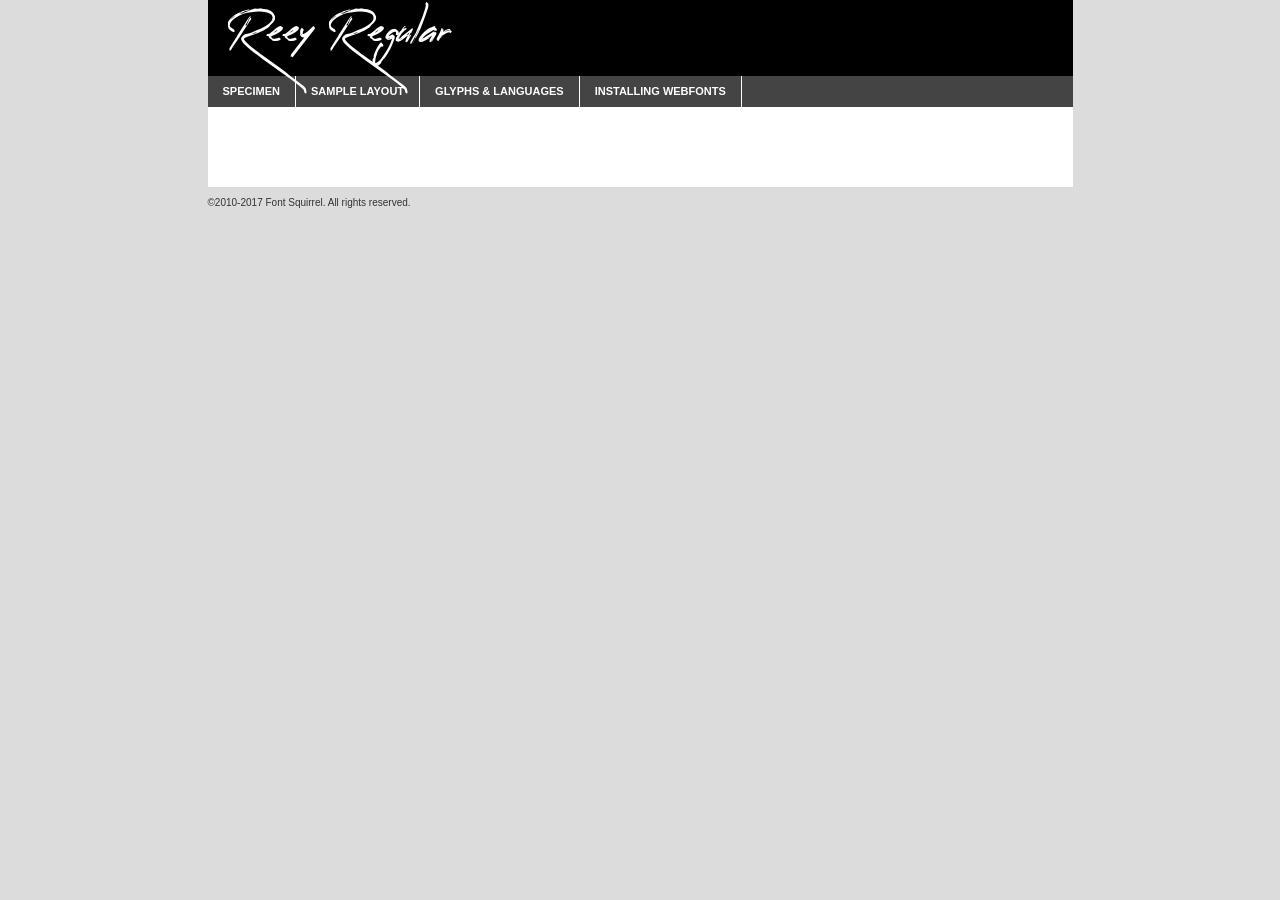
<file: assets/vendors/reey-font/reey-regular-demo.html>
<!DOCTYPE html PUBLIC "-//W3C//DTD XHTML 1.0 Transitional//EN"
	"http://www.w3.org/TR/xhtml1/DTD/xhtml1-transitional.dtd">

<html xmlns="http://www.w3.org/1999/xhtml" xml:lang="en" lang="en">
<head>
	<meta http-equiv="Content-Type" content="text/html; charset=utf-8" />
	<script src="http://ajax.googleapis.com/ajax/libs/jquery/1.7.2/jquery.min.js" type="text/javascript" charset="utf-8"></script>
	<script type="text/javascript">
	(function($){$.fn.easyTabs=function(option){var param=jQuery.extend({fadeSpeed:"fast",defaultContent:1,activeClass:'active'},option);$(this).each(function(){var thisId="#"+this.id;if(param.defaultContent==''){param.defaultContent=1;}
	if(typeof param.defaultContent=="number")
	{var defaultTab=$(thisId+" .tabs li:eq("+(param.defaultContent-1)+") a").attr('href').substr(1);}else{var defaultTab=param.defaultContent;}
	$(thisId+" .tabs li a").each(function(){var tabToHide=$(this).attr('href').substr(1);$("#"+tabToHide).addClass('easytabs-tab-content');});hideAll();changeContent(defaultTab);function hideAll(){$(thisId+" .easytabs-tab-content").hide();}
	function changeContent(tabId){hideAll();$(thisId+" .tabs li").removeClass(param.activeClass);$(thisId+" .tabs li a[href=#"+tabId+"]").closest('li').addClass(param.activeClass);if(param.fadeSpeed!="none")
	{$(thisId+" #"+tabId).fadeIn(param.fadeSpeed);}else{$(thisId+" #"+tabId).show();}}
	$(thisId+" .tabs li").click(function(){var tabId=$(this).find('a').attr('href').substr(1);changeContent(tabId);return false;});});}})(jQuery);
	</script>
	<link rel="stylesheet" href="specimen_files/specimen_stylesheet.css" type="text/css" charset="utf-8" />
	<link rel="stylesheet" href="stylesheet.css" type="text/css" charset="utf-8" />

	<style type="text/css">
					body{
				font-family: 'reeyregular';
							}
		</style>

	<title>Reey Regular Specimen</title>
	
	
	<script type="text/javascript" charset="utf-8">
		$(document).ready(function() {
			$('#container').easyTabs({defaultContent:1});
		});
	</script>
</head>

<body>
<div id="container">
	<div id="header">
		Reey Regular	</div>
	<ul class="tabs">
		<li><a href="#specimen">Specimen</a></li>
		<li><a href="#layout">Sample Layout</a></li>
				<li><a href="#glyphs">Glyphs &amp; Languages</a></li>
		<li><a href="#installing">Installing Webfonts</a></li>
		
	</ul>
	
	<div id="main_content">

		
			<div id="specimen">
		
				<div class="section">
					<div class="grid12 firstcol">
						<div class="huge">AaBb</div>
					</div>
				</div>
		
				<div class="section">
					<div class="glyph_range">A&#x200B;B&#x200b;C&#x200b;D&#x200b;E&#x200b;F&#x200b;G&#x200b;H&#x200b;I&#x200b;J&#x200b;K&#x200b;L&#x200b;M&#x200b;N&#x200b;O&#x200b;P&#x200b;Q&#x200b;R&#x200b;S&#x200b;T&#x200b;U&#x200b;V&#x200b;W&#x200b;X&#x200b;Y&#x200b;Z&#x200b;a&#x200b;b&#x200b;c&#x200b;d&#x200b;e&#x200b;f&#x200b;g&#x200b;h&#x200b;i&#x200b;j&#x200b;k&#x200b;l&#x200b;m&#x200b;n&#x200b;o&#x200b;p&#x200b;q&#x200b;r&#x200b;s&#x200b;t&#x200b;u&#x200b;v&#x200b;w&#x200b;x&#x200b;y&#x200b;z&#x200b;1&#x200b;2&#x200b;3&#x200b;4&#x200b;5&#x200b;6&#x200b;7&#x200b;8&#x200b;9&#x200b;0&#x200b;&amp;&#x200b;.&#x200b;,&#x200b;?&#x200b;!&#x200b;&#64;&#x200b;(&#x200b;)&#x200b;#&#x200b;$&#x200b;%&#x200b;*&#x200b;+&#x200b;-&#x200b;=&#x200b;:&#x200b;;</div>
				</div>
				<div class="section">
					<div class="grid12 firstcol">
						<table class="sample_table">
							<tr><td>10</td><td class="size10">abcdefghijklmnopqrstuvwxyzABCDEFGHIJKLMNOPQRSTUVWXYZ0123456789abcdefghijklmnopqrstuvwxyzABCDEFGHIJKLMNOPQRSTUVWXYZ0123456789abcdefghijklmnopqrstuvwxyzABCDEFGHIJKLMNOPQRSTUVWXYZ</td></tr>
							<tr><td>11</td><td class="size11">abcdefghijklmnopqrstuvwxyzABCDEFGHIJKLMNOPQRSTUVWXYZ0123456789abcdefghijklmnopqrstuvwxyzABCDEFGHIJKLMNOPQRSTUVWXYZ0123456789abcdefghijklmnopqrstuvwxyzABCDEFGHIJKLMNOPQRSTUVWXYZ</td></tr>
							<tr><td>12</td><td class="size12">abcdefghijklmnopqrstuvwxyzABCDEFGHIJKLMNOPQRSTUVWXYZ0123456789abcdefghijklmnopqrstuvwxyzABCDEFGHIJKLMNOPQRSTUVWXYZ0123456789abcdefghijklmnopqrstuvwxyzABCDEFGHIJKLMNOPQRSTUVWXYZ</td></tr>
							<tr><td>13</td><td class="size13">abcdefghijklmnopqrstuvwxyzABCDEFGHIJKLMNOPQRSTUVWXYZ0123456789abcdefghijklmnopqrstuvwxyzABCDEFGHIJKLMNOPQRSTUVWXYZ0123456789abcdefghijklmnopqrstuvwxyzABCDEFGHIJKLMNOPQRSTUVWXYZ</td></tr>
							<tr><td>14</td><td class="size14">abcdefghijklmnopqrstuvwxyzABCDEFGHIJKLMNOPQRSTUVWXYZ0123456789abcdefghijklmnopqrstuvwxyzABCDEFGHIJKLMNOPQRSTUVWXYZ0123456789abcdefghijklmnopqrstuvwxyzABCDEFGHIJKLMNOPQRSTUVWXYZ</td></tr>
							<tr><td>16</td><td class="size16">abcdefghijklmnopqrstuvwxyzABCDEFGHIJKLMNOPQRSTUVWXYZ0123456789abcdefghijklmnopqrstuvwxyzABCDEFGHIJKLMNOPQRSTUVWXYZ</td></tr>
							<tr><td>18</td><td class="size18">abcdefghijklmnopqrstuvwxyzABCDEFGHIJKLMNOPQRSTUVWXYZ0123456789abcdefghijklmnopqrstuvwxyzABCDEFGHIJKLMNOPQRSTUVWXYZ</td></tr>
							<tr><td>20</td><td class="size20">abcdefghijklmnopqrstuvwxyzABCDEFGHIJKLMNOPQRSTUVWXYZ0123456789abcdefghijklmnopqrstuvwxyzABCDEFGHIJKLMNOPQRSTUVWXYZ</td></tr>
							<tr><td>24</td><td class="size24">abcdefghijklmnopqrstuvwxyzABCDEFGHIJKLMNOPQRSTUVWXYZ0123456789abcdefghijklmnopqrstuvwxyzABCDEFGHIJKLMNOPQRSTUVWXYZ</td></tr>
							<tr><td>30</td><td class="size30">abcdefghijklmnopqrstuvwxyzABCDEFGHIJKLMNOPQRSTUVWXYZ0123456789abcdefghijklmnopqrstuvwxyzABCDEFGHIJKLMNOPQRSTUVWXYZ</td></tr>
							<tr><td>36</td><td class="size36">abcdefghijklmnopqrstuvwxyzABCDEFGHIJKLMNOPQRSTUVWXYZ0123456789abcdefghijklmnopqrstuvwxyzABCDEFGHIJKLMNOPQRSTUVWXYZ</td></tr>
							<tr><td>48</td><td class="size48">abcdefghijklmnopqrstuvwxyzABCDEFGHIJKLMNOPQRSTUVWXYZ0123456789abcdefghijklmnopqrstuvwxyzABCDEFGHIJKLMNOPQRSTUVWXYZ</td></tr>
							<tr><td>60</td><td class="size60">abcdefghijklmnopqrstuvwxyzABCDEFGHIJKLMNOPQRSTUVWXYZ0123456789abcdefghijklmnopqrstuvwxyzABCDEFGHIJKLMNOPQRSTUVWXYZ</td></tr>
							<tr><td>72</td><td class="size72">abcdefghijklmnopqrstuvwxyzABCDEFGHIJKLMNOPQRSTUVWXYZ0123456789abcdefghijklmnopqrstuvwxyzABCDEFGHIJKLMNOPQRSTUVWXYZ</td></tr>
							<tr><td>90</td><td class="size90">abcdefghijklmnopqrstuvwxyzABCDEFGHIJKLMNOPQRSTUVWXYZ0123456789abcdefghijklmnopqrstuvwxyzABCDEFGHIJKLMNOPQRSTUVWXYZ</td></tr>
						</table>
				
					</div>
			
				</div>
		
		
		
								<div class="section" id="bodycomparison">


										<div id="xheight">
				<div class="fontbody">&#x25FC;&#x25FC;&#x25FC;&#x25FC;&#x25FC;&#x25FC;&#x25FC;&#x25FC;&#x25FC;&#x25FC;&#x25FC;&#x25FC;&#x25FC;&#x25FC;&#x25FC;&#x25FC;&#x25FC;&#x25FC;&#x25FC;&#x25FC;&#x25FC;&#x25FC;&#x25FC;&#x25FC;&#x25FC;&#x25FC;&#x25FC;&#x25FC;&#x25FC;&#x25FC;&#x25FC;&#x25FC;&#x25FC;&#x25FC;&#x25FC;&#x25FC;&#x25FC;&#x25FC;&#x25FC;&#x25FC;&#x25FC;&#x25FC;&#x25FC;&#x25FC;&#x25FC;&#x25FC;&#x25FC;&#x25FC;&#x25FC;&#x25FC;&#x25FC;&#x25FC;&#x25FC;&#x25FC;&#x25FC;&#x25FC;&#x25FC;&#x25FC;&#x25FC;&#x25FC;&#x25FC;&#x25FC;&#x25FC;&#x25FC;&#x25FC;&#x25FC;&#x25FC;&#x25FC;&#x25FC;&#x25FC;&#x25FC;&#x25FC;&#x25FC;&#x25FC;&#x25FC;&#x25FC;&#x25FC;&#x25FC;&#x25FC;&#x25FC;&#x25FC;&#x25FC;&#x25FC;&#x25FC;&#x25FC;&#x25FC;&#x25FC;&#x25FC;&#x25FC;&#x25FC;&#x25FC;&#x25FC;&#x25FC;&#x25FC;&#x25FC;&#x25FC;&#x25FC;&#x25FC;&#x25FC;body</div><div class="arialbody">body</div><div class="verdanabody">body</div><div class="georgiabody">body</div></div>
										<div class="fontbody" style="z-index:1">
											body<span>Reey Regular</span>
										</div>
										<div class="arialbody" style="z-index:1">
											body<span>Arial</span>
										</div>
										<div class="verdanabody" style="z-index:1">
											body<span>Verdana</span>
										</div>
										<div class="georgiabody" style="z-index:1">
											body<span>Georgia</span>
										</div>



								</div>
		
		
				<div class="section psample psample_row1" id="">
					
					<div class="grid2 firstcol">
						<p class="size10"><span>10.</span>Aenean lacinia bibendum nulla sed consectetur. Fusce dapibus, tellus ac cursus commodo, tortor mauris condimentum nibh, ut fermentum massa justo sit amet risus. Nullam id dolor id nibh ultricies vehicula ut id elit. Cum sociis natoque penatibus et magnis dis parturient montes, nascetur ridiculus mus. Nulla vitae elit libero, a pharetra augue.</p>
			
					</div>
					<div class="grid3">
						<p class="size11"><span>11.</span>Aenean lacinia bibendum nulla sed consectetur. Fusce dapibus, tellus ac cursus commodo, tortor mauris condimentum nibh, ut fermentum massa justo sit amet risus. Nullam id dolor id nibh ultricies vehicula ut id elit. Cum sociis natoque penatibus et magnis dis parturient montes, nascetur ridiculus mus. Nulla vitae elit libero, a pharetra augue.</p>
			
					</div>
					<div class="grid3">
						<p class="size12"><span>12.</span>Aenean lacinia bibendum nulla sed consectetur. Fusce dapibus, tellus ac cursus commodo, tortor mauris condimentum nibh, ut fermentum massa justo sit amet risus. Nullam id dolor id nibh ultricies vehicula ut id elit. Cum sociis natoque penatibus et magnis dis parturient montes, nascetur ridiculus mus. Nulla vitae elit libero, a pharetra augue.</p>
			
					</div>
					<div class="grid4">
						<p class="size13"><span>13.</span>Aenean lacinia bibendum nulla sed consectetur. Fusce dapibus, tellus ac cursus commodo, tortor mauris condimentum nibh, ut fermentum massa justo sit amet risus. Nullam id dolor id nibh ultricies vehicula ut id elit. Cum sociis natoque penatibus et magnis dis parturient montes, nascetur ridiculus mus. Nulla vitae elit libero, a pharetra augue.</p>
			
					</div>
					<div class="white_blend"></div>
					
				</div>
				<div class="section psample psample_row2" id="">
					<div class="grid3 firstcol">
						<p class="size14"><span>14.</span>Aenean lacinia bibendum nulla sed consectetur. Fusce dapibus, tellus ac cursus commodo, tortor mauris condimentum nibh, ut fermentum massa justo sit amet risus. Nullam id dolor id nibh ultricies vehicula ut id elit. Cum sociis natoque penatibus et magnis dis parturient montes, nascetur ridiculus mus. Nulla vitae elit libero, a pharetra augue.</p>
			
					</div>
					<div class="grid4">
						<p class="size16"><span>16.</span>Aenean lacinia bibendum nulla sed consectetur. Fusce dapibus, tellus ac cursus commodo, tortor mauris condimentum nibh, ut fermentum massa justo sit amet risus. Nullam id dolor id nibh ultricies vehicula ut id elit. Cum sociis natoque penatibus et magnis dis parturient montes, nascetur ridiculus mus. Nulla vitae elit libero, a pharetra augue.</p>
			
					</div>
					<div class="grid5">
						<p class="size18"><span>18.</span>Aenean lacinia bibendum nulla sed consectetur. Fusce dapibus, tellus ac cursus commodo, tortor mauris condimentum nibh, ut fermentum massa justo sit amet risus. Nullam id dolor id nibh ultricies vehicula ut id elit. Cum sociis natoque penatibus et magnis dis parturient montes, nascetur ridiculus mus. Nulla vitae elit libero, a pharetra augue.</p>
			
					</div>

					<div class="white_blend"></div>

				</div>
				
				<div class="section psample psample_row3" id="">
					<div class="grid5 firstcol">
						<p class="size20"><span>20.</span>Aenean lacinia bibendum nulla sed consectetur. Fusce dapibus, tellus ac cursus commodo, tortor mauris condimentum nibh, ut fermentum massa justo sit amet risus. Nullam id dolor id nibh ultricies vehicula ut id elit. Cum sociis natoque penatibus et magnis dis parturient montes, nascetur ridiculus mus. Nulla vitae elit libero, a pharetra augue.</p>
					</div>
					<div class="grid7">
						<p class="size24"><span>24.</span>Aenean lacinia bibendum nulla sed consectetur. Fusce dapibus, tellus ac cursus commodo, tortor mauris condimentum nibh, ut fermentum massa justo sit amet risus. Nullam id dolor id nibh ultricies vehicula ut id elit. Cum sociis natoque penatibus et magnis dis parturient montes, nascetur ridiculus mus. Nulla vitae elit libero, a pharetra augue.</p>
					</div>
					
					<div class="white_blend"></div>
					
				</div>
				
				<div class="section psample psample_row4" id="">
					<div class="grid12 firstcol">
						<p class="size30"><span>30.</span>Aenean lacinia bibendum nulla sed consectetur. Fusce dapibus, tellus ac cursus commodo, tortor mauris condimentum nibh, ut fermentum massa justo sit amet risus. Nullam id dolor id nibh ultricies vehicula ut id elit. Cum sociis natoque penatibus et magnis dis parturient montes, nascetur ridiculus mus. Nulla vitae elit libero, a pharetra augue.</p>
					</div>
					<div class="white_blend"></div>
					
				</div>
				
				
				
				<div class="section psample psample_row1 fullreverse">
					<div class="grid2 firstcol">
						<p class="size10"><span>10.</span>Aenean lacinia bibendum nulla sed consectetur. Fusce dapibus, tellus ac cursus commodo, tortor mauris condimentum nibh, ut fermentum massa justo sit amet risus. Nullam id dolor id nibh ultricies vehicula ut id elit. Cum sociis natoque penatibus et magnis dis parturient montes, nascetur ridiculus mus. Nulla vitae elit libero, a pharetra augue.</p>
			
					</div>
					<div class="grid3">
						<p class="size11"><span>11.</span>Aenean lacinia bibendum nulla sed consectetur. Fusce dapibus, tellus ac cursus commodo, tortor mauris condimentum nibh, ut fermentum massa justo sit amet risus. Nullam id dolor id nibh ultricies vehicula ut id elit. Cum sociis natoque penatibus et magnis dis parturient montes, nascetur ridiculus mus. Nulla vitae elit libero, a pharetra augue.</p>
			
					</div>
					<div class="grid3">
						<p class="size12"><span>12.</span>Aenean lacinia bibendum nulla sed consectetur. Fusce dapibus, tellus ac cursus commodo, tortor mauris condimentum nibh, ut fermentum massa justo sit amet risus. Nullam id dolor id nibh ultricies vehicula ut id elit. Cum sociis natoque penatibus et magnis dis parturient montes, nascetur ridiculus mus. Nulla vitae elit libero, a pharetra augue.</p>
			
					</div>
					<div class="grid4">
						<p class="size13"><span>13.</span>Aenean lacinia bibendum nulla sed consectetur. Fusce dapibus, tellus ac cursus commodo, tortor mauris condimentum nibh, ut fermentum massa justo sit amet risus. Nullam id dolor id nibh ultricies vehicula ut id elit. Cum sociis natoque penatibus et magnis dis parturient montes, nascetur ridiculus mus. Nulla vitae elit libero, a pharetra augue.</p>
			
					</div>
					<div class="black_blend"></div>
					
				</div>
				
				<div class="section psample psample_row2 fullreverse">
					<div class="grid3 firstcol">
						<p class="size14"><span>14.</span>Aenean lacinia bibendum nulla sed consectetur. Fusce dapibus, tellus ac cursus commodo, tortor mauris condimentum nibh, ut fermentum massa justo sit amet risus. Nullam id dolor id nibh ultricies vehicula ut id elit. Cum sociis natoque penatibus et magnis dis parturient montes, nascetur ridiculus mus. Nulla vitae elit libero, a pharetra augue.</p>
			
					</div>
					<div class="grid4">
						<p class="size16"><span>16.</span>Aenean lacinia bibendum nulla sed consectetur. Fusce dapibus, tellus ac cursus commodo, tortor mauris condimentum nibh, ut fermentum massa justo sit amet risus. Nullam id dolor id nibh ultricies vehicula ut id elit. Cum sociis natoque penatibus et magnis dis parturient montes, nascetur ridiculus mus. Nulla vitae elit libero, a pharetra augue.</p>
			
					</div>
					<div class="grid5">
						<p class="size18"><span>18.</span>Aenean lacinia bibendum nulla sed consectetur. Fusce dapibus, tellus ac cursus commodo, tortor mauris condimentum nibh, ut fermentum massa justo sit amet risus. Nullam id dolor id nibh ultricies vehicula ut id elit. Cum sociis natoque penatibus et magnis dis parturient montes, nascetur ridiculus mus. Nulla vitae elit libero, a pharetra augue.</p>
			
					</div>
					<div class="black_blend"></div>

				</div>
				
				<div class="section psample fullreverse psample_row3" id="">
					<div class="grid5 firstcol">
						<p class="size20"><span>20.</span>Aenean lacinia bibendum nulla sed consectetur. Fusce dapibus, tellus ac cursus commodo, tortor mauris condimentum nibh, ut fermentum massa justo sit amet risus. Nullam id dolor id nibh ultricies vehicula ut id elit. Cum sociis natoque penatibus et magnis dis parturient montes, nascetur ridiculus mus. Nulla vitae elit libero, a pharetra augue.</p>
					</div>
					<div class="grid7">
						<p class="size24"><span>24.</span>Aenean lacinia bibendum nulla sed consectetur. Fusce dapibus, tellus ac cursus commodo, tortor mauris condimentum nibh, ut fermentum massa justo sit amet risus. Nullam id dolor id nibh ultricies vehicula ut id elit. Cum sociis natoque penatibus et magnis dis parturient montes, nascetur ridiculus mus. Nulla vitae elit libero, a pharetra augue.</p>
					</div>
					
					<div class="black_blend"></div>
					
				</div>
				
				<div class="section psample fullreverse psample_row4" id="" style="border-bottom: 20px #000 solid;">
					<div class="grid12 firstcol">
						<p class="size30"><span>30.</span>Aenean lacinia bibendum nulla sed consectetur. Fusce dapibus, tellus ac cursus commodo, tortor mauris condimentum nibh, ut fermentum massa justo sit amet risus. Nullam id dolor id nibh ultricies vehicula ut id elit. Cum sociis natoque penatibus et magnis dis parturient montes, nascetur ridiculus mus. Nulla vitae elit libero, a pharetra augue.</p>
					</div>
					<div class="black_blend"></div>
					
				</div>
				
				
				
				
			</div>
			
			<div id="layout">
				
				<div class="section">
					
					<div class="grid12 firstcol">
						<h1>Lorem Ipsum Dolor</h1>
						<h2>Etiam porta sem malesuada magna mollis euismod</h2>
						
						<p class="byline">By <a href="#link">Aenean Lacinia</a></p>
					</div>
				</div>
				<div class="section">
					<div class="grid8 firstcol">
						<p class="large">Donec sed odio dui. Morbi leo risus, porta ac consectetur ac, vestibulum at eros. Fusce dapibus, tellus ac cursus commodo, tortor mauris condimentum nibh, ut fermentum massa justo sit amet risus. </p>

						
						<h3>Pellentesque ornare sem</h3>

						<p>Maecenas sed diam eget risus varius blandit sit amet non magna. Maecenas faucibus mollis interdum. Donec ullamcorper nulla non metus auctor fringilla. Nullam id dolor id nibh ultricies vehicula ut id elit. Nullam id dolor id nibh ultricies vehicula ut id elit. </p>

						<p>Aenean eu leo quam. Pellentesque ornare sem lacinia quam venenatis vestibulum. Lorem ipsum dolor sit amet, consectetur adipiscing elit. Cum sociis natoque penatibus et magnis dis parturient montes, nascetur ridiculus mus. </p>

						<p>Nulla vitae elit libero, a pharetra augue. Praesent commodo cursus magna, vel scelerisque nisl consectetur et. Aenean lacinia bibendum nulla sed consectetur. </p>

						<p>Nullam quis risus eget urna mollis ornare vel eu leo. Nullam quis risus eget urna mollis ornare vel eu leo. Maecenas sed diam eget risus varius blandit sit amet non magna. Donec ullamcorper nulla non metus auctor fringilla. </p>

						<h3>Cras mattis consectetur</h3>

						<p>Aenean eu leo quam. Pellentesque ornare sem lacinia quam venenatis vestibulum. Aenean lacinia bibendum nulla sed consectetur. Integer posuere erat a ante venenatis dapibus posuere velit aliquet. Cras mattis consectetur purus sit amet fermentum. </p>

						<p>Nullam id dolor id nibh ultricies vehicula ut id elit. Nullam quis risus eget urna mollis ornare vel eu leo. Cras mattis consectetur purus sit amet fermentum.</p>
					</div>
					
					<div class="grid4 sidebar">
						
						<div class="box reverse">
							<p class="last">Nullam quis risus eget urna mollis ornare vel eu leo. Donec ullamcorper nulla non metus auctor fringilla. Cras mattis consectetur purus sit amet fermentum. Sed posuere consectetur est at lobortis. Lorem ipsum dolor sit amet, consectetur adipiscing elit. </p>
						</div>
						
						<p class="caption">Maecenas sed diam eget risus varius.</p>

						<p>Vestibulum id ligula porta felis euismod semper. Integer posuere erat a ante venenatis dapibus posuere velit aliquet. Vestibulum id ligula porta felis euismod semper. Sed posuere consectetur est at lobortis. Maecenas sed diam eget risus varius blandit sit amet non magna. Fusce dapibus, tellus ac cursus commodo, tortor mauris condimentum nibh, ut fermentum massa justo sit amet risus. </p>

					

						<p>Duis mollis, est non commodo luctus, nisi erat porttitor ligula, eget lacinia odio sem nec elit. Aenean lacinia bibendum nulla sed consectetur. Vivamus sagittis lacus vel augue laoreet rutrum faucibus dolor auctor. Aenean lacinia bibendum nulla sed consectetur. Nullam quis risus eget urna mollis ornare vel eu leo. </p>

						<p>Praesent commodo cursus magna, vel scelerisque nisl consectetur et. Donec ullamcorper nulla non metus auctor fringilla. Maecenas faucibus mollis interdum. Fusce dapibus, tellus ac cursus commodo, tortor mauris condimentum nibh, ut fermentum massa justo sit amet risus. </p>

					</div>
				</div>
				
			</div>


			



		<div id="glyphs">
			<div class="section">
				<div class="grid12 firstcol">
			
				<h1>Language Support</h1>
				<p>The subset of Reey Regular in this kit supports the following languages:<br />
			
					English, Arrernte, Bislama, Cebuano, Fijian, Gilbertese, Hmong, Ibanag, Iloko_ilokano, Interglossa_glosa, Interlingua, Lojban, Norfolk_pitcairnese, Oromo, Rotokas, Seychelles_creole, Shona, Somali, Southern_ndebele, Swahili, Swati_swazi, Tok_pisin, Warlpiri, Xhosa, Zulu, Latinbasic, Ubasic, Demo				</p>
				<h1>Glyph Chart</h1>
				<p>The subset of Reey Regular in this kit includes all the glyphs listed below. Unicode entities are included above each glyph to help you insert individual characters into your layout.</p>
				<div id="glyph_chart">
			
																				 <div><p>&amp;#32;</p>&#32;</div>
																				 <div><p>&amp;#33;</p>&#33;</div>
																				 <div><p>&amp;#34;</p>&#34;</div>
																				 <div><p>&amp;#35;</p>&#35;</div>
																				 <div><p>&amp;#36;</p>&#36;</div>
																				 <div><p>&amp;#37;</p>&#37;</div>
																				 <div><p>&amp;#38;</p>&#38;</div>
																				 <div><p>&amp;#39;</p>&#39;</div>
																				 <div><p>&amp;#40;</p>&#40;</div>
																				 <div><p>&amp;#41;</p>&#41;</div>
																				 <div><p>&amp;#42;</p>&#42;</div>
																				 <div><p>&amp;#43;</p>&#43;</div>
																				 <div><p>&amp;#44;</p>&#44;</div>
																				 <div><p>&amp;#45;</p>&#45;</div>
																				 <div><p>&amp;#46;</p>&#46;</div>
																				 <div><p>&amp;#47;</p>&#47;</div>
																				 <div><p>&amp;#48;</p>&#48;</div>
																				 <div><p>&amp;#49;</p>&#49;</div>
																				 <div><p>&amp;#50;</p>&#50;</div>
																				 <div><p>&amp;#51;</p>&#51;</div>
																				 <div><p>&amp;#52;</p>&#52;</div>
																				 <div><p>&amp;#53;</p>&#53;</div>
																				 <div><p>&amp;#54;</p>&#54;</div>
																				 <div><p>&amp;#55;</p>&#55;</div>
																				 <div><p>&amp;#56;</p>&#56;</div>
																				 <div><p>&amp;#57;</p>&#57;</div>
																				 <div><p>&amp;#58;</p>&#58;</div>
																				 <div><p>&amp;#59;</p>&#59;</div>
																				 <div><p>&amp;#60;</p>&#60;</div>
																				 <div><p>&amp;#61;</p>&#61;</div>
																				 <div><p>&amp;#62;</p>&#62;</div>
																				 <div><p>&amp;#63;</p>&#63;</div>
																				 <div><p>&amp;#64;</p>&#64;</div>
																				 <div><p>&amp;#65;</p>&#65;</div>
																				 <div><p>&amp;#66;</p>&#66;</div>
																				 <div><p>&amp;#67;</p>&#67;</div>
																				 <div><p>&amp;#68;</p>&#68;</div>
																				 <div><p>&amp;#69;</p>&#69;</div>
																				 <div><p>&amp;#70;</p>&#70;</div>
																				 <div><p>&amp;#71;</p>&#71;</div>
																				 <div><p>&amp;#72;</p>&#72;</div>
																				 <div><p>&amp;#73;</p>&#73;</div>
																				 <div><p>&amp;#74;</p>&#74;</div>
																				 <div><p>&amp;#75;</p>&#75;</div>
																				 <div><p>&amp;#76;</p>&#76;</div>
																				 <div><p>&amp;#77;</p>&#77;</div>
																				 <div><p>&amp;#78;</p>&#78;</div>
																				 <div><p>&amp;#79;</p>&#79;</div>
																				 <div><p>&amp;#80;</p>&#80;</div>
																				 <div><p>&amp;#81;</p>&#81;</div>
																				 <div><p>&amp;#82;</p>&#82;</div>
																				 <div><p>&amp;#83;</p>&#83;</div>
																				 <div><p>&amp;#84;</p>&#84;</div>
																				 <div><p>&amp;#85;</p>&#85;</div>
																				 <div><p>&amp;#86;</p>&#86;</div>
																				 <div><p>&amp;#87;</p>&#87;</div>
																				 <div><p>&amp;#88;</p>&#88;</div>
																				 <div><p>&amp;#89;</p>&#89;</div>
																				 <div><p>&amp;#90;</p>&#90;</div>
																				 <div><p>&amp;#91;</p>&#91;</div>
																				 <div><p>&amp;#92;</p>&#92;</div>
																				 <div><p>&amp;#93;</p>&#93;</div>
																				 <div><p>&amp;#94;</p>&#94;</div>
																				 <div><p>&amp;#95;</p>&#95;</div>
																				 <div><p>&amp;#96;</p>&#96;</div>
																				 <div><p>&amp;#97;</p>&#97;</div>
																				 <div><p>&amp;#98;</p>&#98;</div>
																				 <div><p>&amp;#99;</p>&#99;</div>
																				 <div><p>&amp;#100;</p>&#100;</div>
																				 <div><p>&amp;#101;</p>&#101;</div>
																				 <div><p>&amp;#102;</p>&#102;</div>
																				 <div><p>&amp;#103;</p>&#103;</div>
																				 <div><p>&amp;#104;</p>&#104;</div>
																				 <div><p>&amp;#105;</p>&#105;</div>
																				 <div><p>&amp;#106;</p>&#106;</div>
																				 <div><p>&amp;#107;</p>&#107;</div>
																				 <div><p>&amp;#108;</p>&#108;</div>
																				 <div><p>&amp;#109;</p>&#109;</div>
																				 <div><p>&amp;#110;</p>&#110;</div>
																				 <div><p>&amp;#111;</p>&#111;</div>
																				 <div><p>&amp;#112;</p>&#112;</div>
																				 <div><p>&amp;#113;</p>&#113;</div>
																				 <div><p>&amp;#114;</p>&#114;</div>
																				 <div><p>&amp;#115;</p>&#115;</div>
																				 <div><p>&amp;#116;</p>&#116;</div>
																				 <div><p>&amp;#117;</p>&#117;</div>
																				 <div><p>&amp;#118;</p>&#118;</div>
																				 <div><p>&amp;#119;</p>&#119;</div>
																				 <div><p>&amp;#120;</p>&#120;</div>
																				 <div><p>&amp;#121;</p>&#121;</div>
																				 <div><p>&amp;#122;</p>&#122;</div>
																				 <div><p>&amp;#123;</p>&#123;</div>
																				 <div><p>&amp;#124;</p>&#124;</div>
																				 <div><p>&amp;#125;</p>&#125;</div>
																				 <div><p>&amp;#126;</p>&#126;</div>
																				 <div><p>&amp;#160;</p>&#160;</div>
																				 <div><p>&amp;#161;</p>&#161;</div>
																				 <div><p>&amp;#162;</p>&#162;</div>
																				 <div><p>&amp;#163;</p>&#163;</div>
																				 <div><p>&amp;#164;</p>&#164;</div>
																				 <div><p>&amp;#165;</p>&#165;</div>
																				 <div><p>&amp;#166;</p>&#166;</div>
																				 <div><p>&amp;#167;</p>&#167;</div>
																				 <div><p>&amp;#168;</p>&#168;</div>
																				 <div><p>&amp;#169;</p>&#169;</div>
																				 <div><p>&amp;#171;</p>&#171;</div>
																				 <div><p>&amp;#173;</p>&#173;</div>
																				 <div><p>&amp;#174;</p>&#174;</div>
																				 <div><p>&amp;#176;</p>&#176;</div>
																				 <div><p>&amp;#177;</p>&#177;</div>
																				 <div><p>&amp;#180;</p>&#180;</div>
																				 <div><p>&amp;#183;</p>&#183;</div>
																				 <div><p>&amp;#184;</p>&#184;</div>
																				 <div><p>&amp;#187;</p>&#187;</div>
																				 <div><p>&amp;#191;</p>&#191;</div>
																				 <div><p>&amp;#215;</p>&#215;</div>
																				 <div><p>&amp;#224;</p>&#224;</div>
																				 <div><p>&amp;#225;</p>&#225;</div>
																				 <div><p>&amp;#226;</p>&#226;</div>
																				 <div><p>&amp;#227;</p>&#227;</div>
																				 <div><p>&amp;#228;</p>&#228;</div>
																				 <div><p>&amp;#229;</p>&#229;</div>
																				 <div><p>&amp;#231;</p>&#231;</div>
																				 <div><p>&amp;#232;</p>&#232;</div>
																				 <div><p>&amp;#233;</p>&#233;</div>
																				 <div><p>&amp;#234;</p>&#234;</div>
																				 <div><p>&amp;#235;</p>&#235;</div>
																				 <div><p>&amp;#236;</p>&#236;</div>
																				 <div><p>&amp;#237;</p>&#237;</div>
																				 <div><p>&amp;#238;</p>&#238;</div>
																				 <div><p>&amp;#239;</p>&#239;</div>
																				 <div><p>&amp;#241;</p>&#241;</div>
																				 <div><p>&amp;#242;</p>&#242;</div>
																				 <div><p>&amp;#243;</p>&#243;</div>
																				 <div><p>&amp;#244;</p>&#244;</div>
																				 <div><p>&amp;#245;</p>&#245;</div>
																				 <div><p>&amp;#246;</p>&#246;</div>
																				 <div><p>&amp;#247;</p>&#247;</div>
																				 <div><p>&amp;#249;</p>&#249;</div>
																				 <div><p>&amp;#250;</p>&#250;</div>
																				 <div><p>&amp;#251;</p>&#251;</div>
																				 <div><p>&amp;#252;</p>&#252;</div>
																				 <div><p>&amp;#253;</p>&#253;</div>
																				 <div><p>&amp;#255;</p>&#255;</div>
																				 <div><p>&amp;#710;</p>&#710;</div>
																				 <div><p>&amp;#732;</p>&#732;</div>
																				 <div><p>&amp;#8192;</p>&#8192;</div>
																				 <div><p>&amp;#8193;</p>&#8193;</div>
																				 <div><p>&amp;#8194;</p>&#8194;</div>
																				 <div><p>&amp;#8195;</p>&#8195;</div>
																				 <div><p>&amp;#8196;</p>&#8196;</div>
																				 <div><p>&amp;#8197;</p>&#8197;</div>
																				 <div><p>&amp;#8198;</p>&#8198;</div>
																				 <div><p>&amp;#8199;</p>&#8199;</div>
																				 <div><p>&amp;#8200;</p>&#8200;</div>
																				 <div><p>&amp;#8201;</p>&#8201;</div>
																				 <div><p>&amp;#8202;</p>&#8202;</div>
																				 <div><p>&amp;#8208;</p>&#8208;</div>
																				 <div><p>&amp;#8209;</p>&#8209;</div>
																				 <div><p>&amp;#8210;</p>&#8210;</div>
																				 <div><p>&amp;#8211;</p>&#8211;</div>
																				 <div><p>&amp;#8212;</p>&#8212;</div>
																				 <div><p>&amp;#8216;</p>&#8216;</div>
																				 <div><p>&amp;#8217;</p>&#8217;</div>
																				 <div><p>&amp;#8218;</p>&#8218;</div>
																				 <div><p>&amp;#8220;</p>&#8220;</div>
																				 <div><p>&amp;#8221;</p>&#8221;</div>
																				 <div><p>&amp;#8222;</p>&#8222;</div>
																				 <div><p>&amp;#8226;</p>&#8226;</div>
																				 <div><p>&amp;#8230;</p>&#8230;</div>
																				 <div><p>&amp;#8239;</p>&#8239;</div>
																				 <div><p>&amp;#8249;</p>&#8249;</div>
																				 <div><p>&amp;#8250;</p>&#8250;</div>
																				 <div><p>&amp;#8287;</p>&#8287;</div>
																				 <div><p>&amp;#8364;</p>&#8364;</div>
																				 <div><p>&amp;#8482;</p>&#8482;</div>
																				 <div><p>&amp;#9724;</p>&#9724;</div>
																																																</div>	
				</div>
		
		
			</div>
		</div>
		
		
		<div id="specs">
			
		</div>
	
		<div id="installing">
			<div class="section">
				<div class="grid7 firstcol">
					<h1>Installing Webfonts</h1>
					
					<p>Webfonts are supported by all major browser platforms but not all in the same way. There are currently four different font formats that must be included in order to target all browsers. This includes TTF, WOFF, EOT and SVG.</p>
					
					<h2>1. Upload your webfonts</h2>
					<p>You must upload your webfont kit to your website. They should be in or near the same directory as your CSS files.</p>
					
					<h2>2. Include the webfont stylesheet</h2>
					<p>A special CSS @font-face declaration helps the various browsers select the appropriate font it needs without causing you a bunch of headaches. Learn more about this syntax by reading the <a href="https://www.fontspring.com/blog/further-hardening-of-the-bulletproof-syntax">Fontspring blog post</a> about it. The code for it is as follows:</p>


<code>
@font-face{ 
	font-family: 'MyWebFont';
	src: url('WebFont.eot');
	src: url('WebFont.eot?#iefix') format('embedded-opentype'),
	     url('WebFont.woff') format('woff'),
	     url('WebFont.ttf') format('truetype'),
	     url('WebFont.svg#webfont') format('svg');
}
</code>

	<p>We've already gone ahead and generated the code for you. All you have to do is link to the stylesheet in your HTML, like this:</p>
	<code>&lt;link rel=&quot;stylesheet&quot; href=&quot;stylesheet.css&quot; type=&quot;text/css&quot; charset=&quot;utf-8&quot; /&gt;</code>

					<h2>3. Modify your own stylesheet</h2>
					<p>To take advantage of your new fonts, you must tell your stylesheet to use them. Look at the original @font-face declaration above and find the property called "font-family." The name linked there will be what you use to reference the font. Prepend that webfont name to the font stack in the "font-family" property, inside the selector you want to change. For example:</p>
<code>p { font-family: 'WebFont', Arial, sans-serif; }</code>

<h2>4. Test</h2>
<p>Getting webfonts to work cross-browser <em>can</em> be tricky. Use the information in the sidebar to help you if you find that fonts aren't loading in a particular browser.</p>
				</div>
				
				<div class="grid5 sidebar">
					<div class="box">
						<h2>Troubleshooting<br />Font-Face Problems</h2>
						<p>Having trouble getting your webfonts to load in your new website? Here are some tips to sort out what might be the problem.</p>

						<h3>Fonts not showing in any browser</h3>

						<p>This sounds like you need to work on the plumbing. You either did not upload the fonts to the correct directory, or you did not link the fonts properly in the CSS. If you've confirmed that all this is correct and you still have a problem, take a look at your .htaccess file and see if requests are getting intercepted.</p>

						<h3>Fonts not loading in iPhone or iPad</h3>

						<p>The most common problem here is that you are serving the fonts from an IIS server. IIS refuses to serve files that have unknown MIME types. If that is the case, you must set the MIME type for SVG to "image/svg+xml" in the server settings. Follow these instructions from Microsoft if you need help.</p>

						<h3>Fonts not loading in Firefox</h3>

						<p>The primary reason for this failure? You are still using a version Firefox older than 3.5. So upgrade already! If that isn't it, then you are very likely serving fonts from a different domain. Firefox requires that all font assets be served from the same domain. Lastly it is possible that you need to add WOFF to your list of MIME types (if you are serving via IIS.)</p>

						<h3>Fonts not loading in IE</h3>

						<p>Are you looking at Internet Explorer on an actual Windows machine or are you cheating by using a service like Adobe BrowserLab? Many of these screenshot services do not render @font-face for IE. Best to test it on a real machine.</p>

						<h3>Fonts not loading in IE9</h3>

						<p>IE9, like Firefox, requires that fonts be served from the same domain as the website. Make sure that is the case.</p>
					</div>
				</div>
			</div>
			
		</div>
	
	</div>
	<div id="footer">
		<p>&copy;2010-2017 Font Squirrel. All rights reserved.</p>
	</div>
</div>
</body>
</html>
</file>
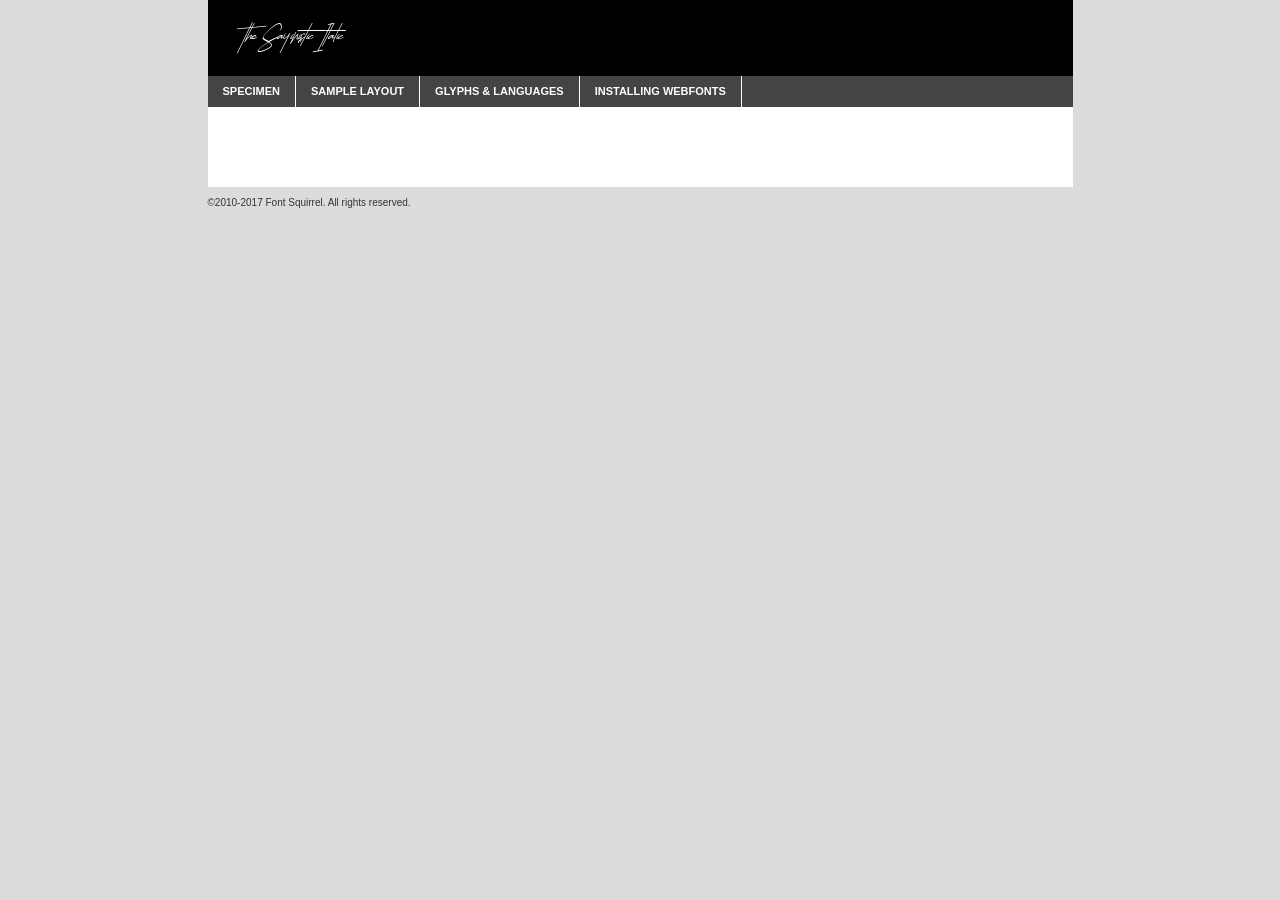
<file: assets/vendors/the-sayinistic-font/the_sayinistic_demo-demo.html>
<!DOCTYPE html PUBLIC "-//W3C//DTD XHTML 1.0 Transitional//EN"
	"http://www.w3.org/TR/xhtml1/DTD/xhtml1-transitional.dtd">

<html xmlns="http://www.w3.org/1999/xhtml" xml:lang="en" lang="en">
<head>
	<meta http-equiv="Content-Type" content="text/html; charset=utf-8" />
	<script src="http://ajax.googleapis.com/ajax/libs/jquery/1.7.2/jquery.min.js" type="text/javascript" charset="utf-8"></script>
	<script type="text/javascript">
	(function($){$.fn.easyTabs=function(option){var param=jQuery.extend({fadeSpeed:"fast",defaultContent:1,activeClass:'active'},option);$(this).each(function(){var thisId="#"+this.id;if(param.defaultContent==''){param.defaultContent=1;}
	if(typeof param.defaultContent=="number")
	{var defaultTab=$(thisId+" .tabs li:eq("+(param.defaultContent-1)+") a").attr('href').substr(1);}else{var defaultTab=param.defaultContent;}
	$(thisId+" .tabs li a").each(function(){var tabToHide=$(this).attr('href').substr(1);$("#"+tabToHide).addClass('easytabs-tab-content');});hideAll();changeContent(defaultTab);function hideAll(){$(thisId+" .easytabs-tab-content").hide();}
	function changeContent(tabId){hideAll();$(thisId+" .tabs li").removeClass(param.activeClass);$(thisId+" .tabs li a[href=#"+tabId+"]").closest('li').addClass(param.activeClass);if(param.fadeSpeed!="none")
	{$(thisId+" #"+tabId).fadeIn(param.fadeSpeed);}else{$(thisId+" #"+tabId).show();}}
	$(thisId+" .tabs li").click(function(){var tabId=$(this).find('a').attr('href').substr(1);changeContent(tabId);return false;});});}})(jQuery);
	</script>
	<link rel="stylesheet" href="specimen_files/specimen_stylesheet.css" type="text/css" charset="utf-8" />
	<link rel="stylesheet" href="stylesheet.css" type="text/css" charset="utf-8" />

	<style type="text/css">
					body{
				font-family: 'the_sayinisticitalic';
							}
		</style>

	<title>The Sayinistic Italic Specimen</title>
	
	
	<script type="text/javascript" charset="utf-8">
		$(document).ready(function() {
			$('#container').easyTabs({defaultContent:1});
		});
	</script>
</head>

<body>
<div id="container">
	<div id="header">
		The Sayinistic Italic	</div>
	<ul class="tabs">
		<li><a href="#specimen">Specimen</a></li>
		<li><a href="#layout">Sample Layout</a></li>
				<li><a href="#glyphs">Glyphs &amp; Languages</a></li>
		<li><a href="#installing">Installing Webfonts</a></li>
		
	</ul>
	
	<div id="main_content">

		
			<div id="specimen">
		
				<div class="section">
					<div class="grid12 firstcol">
						<div class="huge">AaBb</div>
					</div>
				</div>
		
				<div class="section">
					<div class="glyph_range">A&#x200B;B&#x200b;C&#x200b;D&#x200b;E&#x200b;F&#x200b;G&#x200b;H&#x200b;I&#x200b;J&#x200b;K&#x200b;L&#x200b;M&#x200b;N&#x200b;O&#x200b;P&#x200b;Q&#x200b;R&#x200b;S&#x200b;T&#x200b;U&#x200b;V&#x200b;W&#x200b;X&#x200b;Y&#x200b;Z&#x200b;a&#x200b;b&#x200b;c&#x200b;d&#x200b;e&#x200b;f&#x200b;g&#x200b;h&#x200b;i&#x200b;j&#x200b;k&#x200b;l&#x200b;m&#x200b;n&#x200b;o&#x200b;p&#x200b;q&#x200b;r&#x200b;s&#x200b;t&#x200b;u&#x200b;v&#x200b;w&#x200b;x&#x200b;y&#x200b;z&#x200b;1&#x200b;2&#x200b;3&#x200b;4&#x200b;5&#x200b;6&#x200b;7&#x200b;8&#x200b;9&#x200b;0&#x200b;&amp;&#x200b;.&#x200b;,&#x200b;?&#x200b;!&#x200b;&#64;&#x200b;(&#x200b;)&#x200b;#&#x200b;$&#x200b;%&#x200b;*&#x200b;+&#x200b;-&#x200b;=&#x200b;:&#x200b;;</div>
				</div>
				<div class="section">
					<div class="grid12 firstcol">
						<table class="sample_table">
							<tr><td>10</td><td class="size10">abcdefghijklmnopqrstuvwxyzABCDEFGHIJKLMNOPQRSTUVWXYZ0123456789abcdefghijklmnopqrstuvwxyzABCDEFGHIJKLMNOPQRSTUVWXYZ0123456789abcdefghijklmnopqrstuvwxyzABCDEFGHIJKLMNOPQRSTUVWXYZ</td></tr>
							<tr><td>11</td><td class="size11">abcdefghijklmnopqrstuvwxyzABCDEFGHIJKLMNOPQRSTUVWXYZ0123456789abcdefghijklmnopqrstuvwxyzABCDEFGHIJKLMNOPQRSTUVWXYZ0123456789abcdefghijklmnopqrstuvwxyzABCDEFGHIJKLMNOPQRSTUVWXYZ</td></tr>
							<tr><td>12</td><td class="size12">abcdefghijklmnopqrstuvwxyzABCDEFGHIJKLMNOPQRSTUVWXYZ0123456789abcdefghijklmnopqrstuvwxyzABCDEFGHIJKLMNOPQRSTUVWXYZ0123456789abcdefghijklmnopqrstuvwxyzABCDEFGHIJKLMNOPQRSTUVWXYZ</td></tr>
							<tr><td>13</td><td class="size13">abcdefghijklmnopqrstuvwxyzABCDEFGHIJKLMNOPQRSTUVWXYZ0123456789abcdefghijklmnopqrstuvwxyzABCDEFGHIJKLMNOPQRSTUVWXYZ0123456789abcdefghijklmnopqrstuvwxyzABCDEFGHIJKLMNOPQRSTUVWXYZ</td></tr>
							<tr><td>14</td><td class="size14">abcdefghijklmnopqrstuvwxyzABCDEFGHIJKLMNOPQRSTUVWXYZ0123456789abcdefghijklmnopqrstuvwxyzABCDEFGHIJKLMNOPQRSTUVWXYZ0123456789abcdefghijklmnopqrstuvwxyzABCDEFGHIJKLMNOPQRSTUVWXYZ</td></tr>
							<tr><td>16</td><td class="size16">abcdefghijklmnopqrstuvwxyzABCDEFGHIJKLMNOPQRSTUVWXYZ0123456789abcdefghijklmnopqrstuvwxyzABCDEFGHIJKLMNOPQRSTUVWXYZ</td></tr>
							<tr><td>18</td><td class="size18">abcdefghijklmnopqrstuvwxyzABCDEFGHIJKLMNOPQRSTUVWXYZ0123456789abcdefghijklmnopqrstuvwxyzABCDEFGHIJKLMNOPQRSTUVWXYZ</td></tr>
							<tr><td>20</td><td class="size20">abcdefghijklmnopqrstuvwxyzABCDEFGHIJKLMNOPQRSTUVWXYZ0123456789abcdefghijklmnopqrstuvwxyzABCDEFGHIJKLMNOPQRSTUVWXYZ</td></tr>
							<tr><td>24</td><td class="size24">abcdefghijklmnopqrstuvwxyzABCDEFGHIJKLMNOPQRSTUVWXYZ0123456789abcdefghijklmnopqrstuvwxyzABCDEFGHIJKLMNOPQRSTUVWXYZ</td></tr>
							<tr><td>30</td><td class="size30">abcdefghijklmnopqrstuvwxyzABCDEFGHIJKLMNOPQRSTUVWXYZ0123456789abcdefghijklmnopqrstuvwxyzABCDEFGHIJKLMNOPQRSTUVWXYZ</td></tr>
							<tr><td>36</td><td class="size36">abcdefghijklmnopqrstuvwxyzABCDEFGHIJKLMNOPQRSTUVWXYZ0123456789abcdefghijklmnopqrstuvwxyzABCDEFGHIJKLMNOPQRSTUVWXYZ</td></tr>
							<tr><td>48</td><td class="size48">abcdefghijklmnopqrstuvwxyzABCDEFGHIJKLMNOPQRSTUVWXYZ0123456789abcdefghijklmnopqrstuvwxyzABCDEFGHIJKLMNOPQRSTUVWXYZ</td></tr>
							<tr><td>60</td><td class="size60">abcdefghijklmnopqrstuvwxyzABCDEFGHIJKLMNOPQRSTUVWXYZ0123456789abcdefghijklmnopqrstuvwxyzABCDEFGHIJKLMNOPQRSTUVWXYZ</td></tr>
							<tr><td>72</td><td class="size72">abcdefghijklmnopqrstuvwxyzABCDEFGHIJKLMNOPQRSTUVWXYZ0123456789abcdefghijklmnopqrstuvwxyzABCDEFGHIJKLMNOPQRSTUVWXYZ</td></tr>
							<tr><td>90</td><td class="size90">abcdefghijklmnopqrstuvwxyzABCDEFGHIJKLMNOPQRSTUVWXYZ0123456789abcdefghijklmnopqrstuvwxyzABCDEFGHIJKLMNOPQRSTUVWXYZ</td></tr>
						</table>
				
					</div>
			
				</div>
		
		
		
								<div class="section" id="bodycomparison">


										<div id="xheight">
				<div class="fontbody">&#x25FC;&#x25FC;&#x25FC;&#x25FC;&#x25FC;&#x25FC;&#x25FC;&#x25FC;&#x25FC;&#x25FC;&#x25FC;&#x25FC;&#x25FC;&#x25FC;&#x25FC;&#x25FC;&#x25FC;&#x25FC;&#x25FC;&#x25FC;&#x25FC;&#x25FC;&#x25FC;&#x25FC;&#x25FC;&#x25FC;&#x25FC;&#x25FC;&#x25FC;&#x25FC;&#x25FC;&#x25FC;&#x25FC;&#x25FC;&#x25FC;&#x25FC;&#x25FC;&#x25FC;&#x25FC;&#x25FC;&#x25FC;&#x25FC;&#x25FC;&#x25FC;&#x25FC;&#x25FC;&#x25FC;&#x25FC;&#x25FC;&#x25FC;&#x25FC;&#x25FC;&#x25FC;&#x25FC;&#x25FC;&#x25FC;&#x25FC;&#x25FC;&#x25FC;&#x25FC;&#x25FC;&#x25FC;&#x25FC;&#x25FC;&#x25FC;&#x25FC;&#x25FC;&#x25FC;&#x25FC;&#x25FC;&#x25FC;&#x25FC;&#x25FC;&#x25FC;&#x25FC;&#x25FC;&#x25FC;&#x25FC;&#x25FC;&#x25FC;&#x25FC;&#x25FC;&#x25FC;&#x25FC;&#x25FC;&#x25FC;&#x25FC;&#x25FC;&#x25FC;&#x25FC;&#x25FC;&#x25FC;&#x25FC;&#x25FC;&#x25FC;&#x25FC;&#x25FC;&#x25FC;&#x25FC;body</div><div class="arialbody">body</div><div class="verdanabody">body</div><div class="georgiabody">body</div></div>
										<div class="fontbody" style="z-index:1">
											body<span>The Sayinistic Italic</span>
										</div>
										<div class="arialbody" style="z-index:1">
											body<span>Arial</span>
										</div>
										<div class="verdanabody" style="z-index:1">
											body<span>Verdana</span>
										</div>
										<div class="georgiabody" style="z-index:1">
											body<span>Georgia</span>
										</div>



								</div>
		
		
				<div class="section psample psample_row1" id="">
					
					<div class="grid2 firstcol">
						<p class="size10"><span>10.</span>Aenean lacinia bibendum nulla sed consectetur. Fusce dapibus, tellus ac cursus commodo, tortor mauris condimentum nibh, ut fermentum massa justo sit amet risus. Nullam id dolor id nibh ultricies vehicula ut id elit. Cum sociis natoque penatibus et magnis dis parturient montes, nascetur ridiculus mus. Nulla vitae elit libero, a pharetra augue.</p>
			
					</div>
					<div class="grid3">
						<p class="size11"><span>11.</span>Aenean lacinia bibendum nulla sed consectetur. Fusce dapibus, tellus ac cursus commodo, tortor mauris condimentum nibh, ut fermentum massa justo sit amet risus. Nullam id dolor id nibh ultricies vehicula ut id elit. Cum sociis natoque penatibus et magnis dis parturient montes, nascetur ridiculus mus. Nulla vitae elit libero, a pharetra augue.</p>
			
					</div>
					<div class="grid3">
						<p class="size12"><span>12.</span>Aenean lacinia bibendum nulla sed consectetur. Fusce dapibus, tellus ac cursus commodo, tortor mauris condimentum nibh, ut fermentum massa justo sit amet risus. Nullam id dolor id nibh ultricies vehicula ut id elit. Cum sociis natoque penatibus et magnis dis parturient montes, nascetur ridiculus mus. Nulla vitae elit libero, a pharetra augue.</p>
			
					</div>
					<div class="grid4">
						<p class="size13"><span>13.</span>Aenean lacinia bibendum nulla sed consectetur. Fusce dapibus, tellus ac cursus commodo, tortor mauris condimentum nibh, ut fermentum massa justo sit amet risus. Nullam id dolor id nibh ultricies vehicula ut id elit. Cum sociis natoque penatibus et magnis dis parturient montes, nascetur ridiculus mus. Nulla vitae elit libero, a pharetra augue.</p>
			
					</div>
					<div class="white_blend"></div>
					
				</div>
				<div class="section psample psample_row2" id="">
					<div class="grid3 firstcol">
						<p class="size14"><span>14.</span>Aenean lacinia bibendum nulla sed consectetur. Fusce dapibus, tellus ac cursus commodo, tortor mauris condimentum nibh, ut fermentum massa justo sit amet risus. Nullam id dolor id nibh ultricies vehicula ut id elit. Cum sociis natoque penatibus et magnis dis parturient montes, nascetur ridiculus mus. Nulla vitae elit libero, a pharetra augue.</p>
			
					</div>
					<div class="grid4">
						<p class="size16"><span>16.</span>Aenean lacinia bibendum nulla sed consectetur. Fusce dapibus, tellus ac cursus commodo, tortor mauris condimentum nibh, ut fermentum massa justo sit amet risus. Nullam id dolor id nibh ultricies vehicula ut id elit. Cum sociis natoque penatibus et magnis dis parturient montes, nascetur ridiculus mus. Nulla vitae elit libero, a pharetra augue.</p>
			
					</div>
					<div class="grid5">
						<p class="size18"><span>18.</span>Aenean lacinia bibendum nulla sed consectetur. Fusce dapibus, tellus ac cursus commodo, tortor mauris condimentum nibh, ut fermentum massa justo sit amet risus. Nullam id dolor id nibh ultricies vehicula ut id elit. Cum sociis natoque penatibus et magnis dis parturient montes, nascetur ridiculus mus. Nulla vitae elit libero, a pharetra augue.</p>
			
					</div>

					<div class="white_blend"></div>

				</div>
				
				<div class="section psample psample_row3" id="">
					<div class="grid5 firstcol">
						<p class="size20"><span>20.</span>Aenean lacinia bibendum nulla sed consectetur. Fusce dapibus, tellus ac cursus commodo, tortor mauris condimentum nibh, ut fermentum massa justo sit amet risus. Nullam id dolor id nibh ultricies vehicula ut id elit. Cum sociis natoque penatibus et magnis dis parturient montes, nascetur ridiculus mus. Nulla vitae elit libero, a pharetra augue.</p>
					</div>
					<div class="grid7">
						<p class="size24"><span>24.</span>Aenean lacinia bibendum nulla sed consectetur. Fusce dapibus, tellus ac cursus commodo, tortor mauris condimentum nibh, ut fermentum massa justo sit amet risus. Nullam id dolor id nibh ultricies vehicula ut id elit. Cum sociis natoque penatibus et magnis dis parturient montes, nascetur ridiculus mus. Nulla vitae elit libero, a pharetra augue.</p>
					</div>
					
					<div class="white_blend"></div>
					
				</div>
				
				<div class="section psample psample_row4" id="">
					<div class="grid12 firstcol">
						<p class="size30"><span>30.</span>Aenean lacinia bibendum nulla sed consectetur. Fusce dapibus, tellus ac cursus commodo, tortor mauris condimentum nibh, ut fermentum massa justo sit amet risus. Nullam id dolor id nibh ultricies vehicula ut id elit. Cum sociis natoque penatibus et magnis dis parturient montes, nascetur ridiculus mus. Nulla vitae elit libero, a pharetra augue.</p>
					</div>
					<div class="white_blend"></div>
					
				</div>
				
				
				
				<div class="section psample psample_row1 fullreverse">
					<div class="grid2 firstcol">
						<p class="size10"><span>10.</span>Aenean lacinia bibendum nulla sed consectetur. Fusce dapibus, tellus ac cursus commodo, tortor mauris condimentum nibh, ut fermentum massa justo sit amet risus. Nullam id dolor id nibh ultricies vehicula ut id elit. Cum sociis natoque penatibus et magnis dis parturient montes, nascetur ridiculus mus. Nulla vitae elit libero, a pharetra augue.</p>
			
					</div>
					<div class="grid3">
						<p class="size11"><span>11.</span>Aenean lacinia bibendum nulla sed consectetur. Fusce dapibus, tellus ac cursus commodo, tortor mauris condimentum nibh, ut fermentum massa justo sit amet risus. Nullam id dolor id nibh ultricies vehicula ut id elit. Cum sociis natoque penatibus et magnis dis parturient montes, nascetur ridiculus mus. Nulla vitae elit libero, a pharetra augue.</p>
			
					</div>
					<div class="grid3">
						<p class="size12"><span>12.</span>Aenean lacinia bibendum nulla sed consectetur. Fusce dapibus, tellus ac cursus commodo, tortor mauris condimentum nibh, ut fermentum massa justo sit amet risus. Nullam id dolor id nibh ultricies vehicula ut id elit. Cum sociis natoque penatibus et magnis dis parturient montes, nascetur ridiculus mus. Nulla vitae elit libero, a pharetra augue.</p>
			
					</div>
					<div class="grid4">
						<p class="size13"><span>13.</span>Aenean lacinia bibendum nulla sed consectetur. Fusce dapibus, tellus ac cursus commodo, tortor mauris condimentum nibh, ut fermentum massa justo sit amet risus. Nullam id dolor id nibh ultricies vehicula ut id elit. Cum sociis natoque penatibus et magnis dis parturient montes, nascetur ridiculus mus. Nulla vitae elit libero, a pharetra augue.</p>
			
					</div>
					<div class="black_blend"></div>
					
				</div>
				
				<div class="section psample psample_row2 fullreverse">
					<div class="grid3 firstcol">
						<p class="size14"><span>14.</span>Aenean lacinia bibendum nulla sed consectetur. Fusce dapibus, tellus ac cursus commodo, tortor mauris condimentum nibh, ut fermentum massa justo sit amet risus. Nullam id dolor id nibh ultricies vehicula ut id elit. Cum sociis natoque penatibus et magnis dis parturient montes, nascetur ridiculus mus. Nulla vitae elit libero, a pharetra augue.</p>
			
					</div>
					<div class="grid4">
						<p class="size16"><span>16.</span>Aenean lacinia bibendum nulla sed consectetur. Fusce dapibus, tellus ac cursus commodo, tortor mauris condimentum nibh, ut fermentum massa justo sit amet risus. Nullam id dolor id nibh ultricies vehicula ut id elit. Cum sociis natoque penatibus et magnis dis parturient montes, nascetur ridiculus mus. Nulla vitae elit libero, a pharetra augue.</p>
			
					</div>
					<div class="grid5">
						<p class="size18"><span>18.</span>Aenean lacinia bibendum nulla sed consectetur. Fusce dapibus, tellus ac cursus commodo, tortor mauris condimentum nibh, ut fermentum massa justo sit amet risus. Nullam id dolor id nibh ultricies vehicula ut id elit. Cum sociis natoque penatibus et magnis dis parturient montes, nascetur ridiculus mus. Nulla vitae elit libero, a pharetra augue.</p>
			
					</div>
					<div class="black_blend"></div>

				</div>
				
				<div class="section psample fullreverse psample_row3" id="">
					<div class="grid5 firstcol">
						<p class="size20"><span>20.</span>Aenean lacinia bibendum nulla sed consectetur. Fusce dapibus, tellus ac cursus commodo, tortor mauris condimentum nibh, ut fermentum massa justo sit amet risus. Nullam id dolor id nibh ultricies vehicula ut id elit. Cum sociis natoque penatibus et magnis dis parturient montes, nascetur ridiculus mus. Nulla vitae elit libero, a pharetra augue.</p>
					</div>
					<div class="grid7">
						<p class="size24"><span>24.</span>Aenean lacinia bibendum nulla sed consectetur. Fusce dapibus, tellus ac cursus commodo, tortor mauris condimentum nibh, ut fermentum massa justo sit amet risus. Nullam id dolor id nibh ultricies vehicula ut id elit. Cum sociis natoque penatibus et magnis dis parturient montes, nascetur ridiculus mus. Nulla vitae elit libero, a pharetra augue.</p>
					</div>
					
					<div class="black_blend"></div>
					
				</div>
				
				<div class="section psample fullreverse psample_row4" id="" style="border-bottom: 20px #000 solid;">
					<div class="grid12 firstcol">
						<p class="size30"><span>30.</span>Aenean lacinia bibendum nulla sed consectetur. Fusce dapibus, tellus ac cursus commodo, tortor mauris condimentum nibh, ut fermentum massa justo sit amet risus. Nullam id dolor id nibh ultricies vehicula ut id elit. Cum sociis natoque penatibus et magnis dis parturient montes, nascetur ridiculus mus. Nulla vitae elit libero, a pharetra augue.</p>
					</div>
					<div class="black_blend"></div>
					
				</div>
				
				
				
				
			</div>
			
			<div id="layout">
				
				<div class="section">
					
					<div class="grid12 firstcol">
						<h1>Lorem Ipsum Dolor</h1>
						<h2>Etiam porta sem malesuada magna mollis euismod</h2>
						
						<p class="byline">By <a href="#link">Aenean Lacinia</a></p>
					</div>
				</div>
				<div class="section">
					<div class="grid8 firstcol">
						<p class="large">Donec sed odio dui. Morbi leo risus, porta ac consectetur ac, vestibulum at eros. Fusce dapibus, tellus ac cursus commodo, tortor mauris condimentum nibh, ut fermentum massa justo sit amet risus. </p>

						
						<h3>Pellentesque ornare sem</h3>

						<p>Maecenas sed diam eget risus varius blandit sit amet non magna. Maecenas faucibus mollis interdum. Donec ullamcorper nulla non metus auctor fringilla. Nullam id dolor id nibh ultricies vehicula ut id elit. Nullam id dolor id nibh ultricies vehicula ut id elit. </p>

						<p>Aenean eu leo quam. Pellentesque ornare sem lacinia quam venenatis vestibulum. Lorem ipsum dolor sit amet, consectetur adipiscing elit. Cum sociis natoque penatibus et magnis dis parturient montes, nascetur ridiculus mus. </p>

						<p>Nulla vitae elit libero, a pharetra augue. Praesent commodo cursus magna, vel scelerisque nisl consectetur et. Aenean lacinia bibendum nulla sed consectetur. </p>

						<p>Nullam quis risus eget urna mollis ornare vel eu leo. Nullam quis risus eget urna mollis ornare vel eu leo. Maecenas sed diam eget risus varius blandit sit amet non magna. Donec ullamcorper nulla non metus auctor fringilla. </p>

						<h3>Cras mattis consectetur</h3>

						<p>Aenean eu leo quam. Pellentesque ornare sem lacinia quam venenatis vestibulum. Aenean lacinia bibendum nulla sed consectetur. Integer posuere erat a ante venenatis dapibus posuere velit aliquet. Cras mattis consectetur purus sit amet fermentum. </p>

						<p>Nullam id dolor id nibh ultricies vehicula ut id elit. Nullam quis risus eget urna mollis ornare vel eu leo. Cras mattis consectetur purus sit amet fermentum.</p>
					</div>
					
					<div class="grid4 sidebar">
						
						<div class="box reverse">
							<p class="last">Nullam quis risus eget urna mollis ornare vel eu leo. Donec ullamcorper nulla non metus auctor fringilla. Cras mattis consectetur purus sit amet fermentum. Sed posuere consectetur est at lobortis. Lorem ipsum dolor sit amet, consectetur adipiscing elit. </p>
						</div>
						
						<p class="caption">Maecenas sed diam eget risus varius.</p>

						<p>Vestibulum id ligula porta felis euismod semper. Integer posuere erat a ante venenatis dapibus posuere velit aliquet. Vestibulum id ligula porta felis euismod semper. Sed posuere consectetur est at lobortis. Maecenas sed diam eget risus varius blandit sit amet non magna. Fusce dapibus, tellus ac cursus commodo, tortor mauris condimentum nibh, ut fermentum massa justo sit amet risus. </p>

					

						<p>Duis mollis, est non commodo luctus, nisi erat porttitor ligula, eget lacinia odio sem nec elit. Aenean lacinia bibendum nulla sed consectetur. Vivamus sagittis lacus vel augue laoreet rutrum faucibus dolor auctor. Aenean lacinia bibendum nulla sed consectetur. Nullam quis risus eget urna mollis ornare vel eu leo. </p>

						<p>Praesent commodo cursus magna, vel scelerisque nisl consectetur et. Donec ullamcorper nulla non metus auctor fringilla. Maecenas faucibus mollis interdum. Fusce dapibus, tellus ac cursus commodo, tortor mauris condimentum nibh, ut fermentum massa justo sit amet risus. </p>

					</div>
				</div>
				
			</div>


			



		<div id="glyphs">
			<div class="section">
				<div class="grid12 firstcol">
			
				<h1>Language Support</h1>
				<p>The subset of The Sayinistic Italic in this kit supports the following languages:<br />
			
					English, Arrernte, Bislama, Cebuano, Fijian, Gilbertese, Hmong, Ibanag, Iloko_ilokano, Interglossa_glosa, Interlingua, Lojban, Norfolk_pitcairnese, Oromo, Rotokas, Seychelles_creole, Shona, Somali, Southern_ndebele, Swahili, Swati_swazi, Tok_pisin, Warlpiri, Xhosa, Zulu, Latinbasic, Demo				</p>
				<h1>Glyph Chart</h1>
				<p>The subset of The Sayinistic Italic in this kit includes all the glyphs listed below. Unicode entities are included above each glyph to help you insert individual characters into your layout.</p>
				<div id="glyph_chart">
			
																														 <div><p>&amp;#13;</p>&#13;</div>
																				 <div><p>&amp;#32;</p>&#32;</div>
																				 <div><p>&amp;#65;</p>&#65;</div>
																				 <div><p>&amp;#66;</p>&#66;</div>
																				 <div><p>&amp;#67;</p>&#67;</div>
																				 <div><p>&amp;#68;</p>&#68;</div>
																				 <div><p>&amp;#69;</p>&#69;</div>
																				 <div><p>&amp;#70;</p>&#70;</div>
																				 <div><p>&amp;#71;</p>&#71;</div>
																				 <div><p>&amp;#72;</p>&#72;</div>
																				 <div><p>&amp;#73;</p>&#73;</div>
																				 <div><p>&amp;#74;</p>&#74;</div>
																				 <div><p>&amp;#75;</p>&#75;</div>
																				 <div><p>&amp;#76;</p>&#76;</div>
																				 <div><p>&amp;#77;</p>&#77;</div>
																				 <div><p>&amp;#78;</p>&#78;</div>
																				 <div><p>&amp;#79;</p>&#79;</div>
																				 <div><p>&amp;#80;</p>&#80;</div>
																				 <div><p>&amp;#81;</p>&#81;</div>
																				 <div><p>&amp;#82;</p>&#82;</div>
																				 <div><p>&amp;#83;</p>&#83;</div>
																				 <div><p>&amp;#84;</p>&#84;</div>
																				 <div><p>&amp;#85;</p>&#85;</div>
																				 <div><p>&amp;#86;</p>&#86;</div>
																				 <div><p>&amp;#87;</p>&#87;</div>
																				 <div><p>&amp;#88;</p>&#88;</div>
																				 <div><p>&amp;#89;</p>&#89;</div>
																				 <div><p>&amp;#90;</p>&#90;</div>
																				 <div><p>&amp;#97;</p>&#97;</div>
																				 <div><p>&amp;#98;</p>&#98;</div>
																				 <div><p>&amp;#99;</p>&#99;</div>
																				 <div><p>&amp;#100;</p>&#100;</div>
																				 <div><p>&amp;#101;</p>&#101;</div>
																				 <div><p>&amp;#102;</p>&#102;</div>
																				 <div><p>&amp;#103;</p>&#103;</div>
																				 <div><p>&amp;#104;</p>&#104;</div>
																				 <div><p>&amp;#105;</p>&#105;</div>
																				 <div><p>&amp;#106;</p>&#106;</div>
																				 <div><p>&amp;#107;</p>&#107;</div>
																				 <div><p>&amp;#108;</p>&#108;</div>
																				 <div><p>&amp;#109;</p>&#109;</div>
																				 <div><p>&amp;#110;</p>&#110;</div>
																				 <div><p>&amp;#111;</p>&#111;</div>
																				 <div><p>&amp;#112;</p>&#112;</div>
																				 <div><p>&amp;#113;</p>&#113;</div>
																				 <div><p>&amp;#114;</p>&#114;</div>
																				 <div><p>&amp;#115;</p>&#115;</div>
																				 <div><p>&amp;#116;</p>&#116;</div>
																				 <div><p>&amp;#117;</p>&#117;</div>
																				 <div><p>&amp;#118;</p>&#118;</div>
																				 <div><p>&amp;#119;</p>&#119;</div>
																				 <div><p>&amp;#120;</p>&#120;</div>
																				 <div><p>&amp;#121;</p>&#121;</div>
																				 <div><p>&amp;#122;</p>&#122;</div>
																				 <div><p>&amp;#160;</p>&#160;</div>
																				 <div><p>&amp;#8192;</p>&#8192;</div>
																				 <div><p>&amp;#8193;</p>&#8193;</div>
																				 <div><p>&amp;#8194;</p>&#8194;</div>
																				 <div><p>&amp;#8195;</p>&#8195;</div>
																				 <div><p>&amp;#8196;</p>&#8196;</div>
																				 <div><p>&amp;#8197;</p>&#8197;</div>
																				 <div><p>&amp;#8198;</p>&#8198;</div>
																				 <div><p>&amp;#8199;</p>&#8199;</div>
																				 <div><p>&amp;#8200;</p>&#8200;</div>
																				 <div><p>&amp;#8201;</p>&#8201;</div>
																				 <div><p>&amp;#8202;</p>&#8202;</div>
																				 <div><p>&amp;#8239;</p>&#8239;</div>
																				 <div><p>&amp;#8287;</p>&#8287;</div>
																				 <div><p>&amp;#9724;</p>&#9724;</div>
																																						</div>	
				</div>
		
		
			</div>
		</div>
		
		
		<div id="specs">
			
		</div>
	
		<div id="installing">
			<div class="section">
				<div class="grid7 firstcol">
					<h1>Installing Webfonts</h1>
					
					<p>Webfonts are supported by all major browser platforms but not all in the same way. There are currently four different font formats that must be included in order to target all browsers. This includes TTF, WOFF, EOT and SVG.</p>
					
					<h2>1. Upload your webfonts</h2>
					<p>You must upload your webfont kit to your website. They should be in or near the same directory as your CSS files.</p>
					
					<h2>2. Include the webfont stylesheet</h2>
					<p>A special CSS @font-face declaration helps the various browsers select the appropriate font it needs without causing you a bunch of headaches. Learn more about this syntax by reading the <a href="https://www.fontspring.com/blog/further-hardening-of-the-bulletproof-syntax">Fontspring blog post</a> about it. The code for it is as follows:</p>


<code>
@font-face{ 
	font-family: 'MyWebFont';
	src: url('WebFont.eot');
	src: url('WebFont.eot?#iefix') format('embedded-opentype'),
	     url('WebFont.woff') format('woff'),
	     url('WebFont.ttf') format('truetype'),
	     url('WebFont.svg#webfont') format('svg');
}
</code>

	<p>We've already gone ahead and generated the code for you. All you have to do is link to the stylesheet in your HTML, like this:</p>
	<code>&lt;link rel=&quot;stylesheet&quot; href=&quot;stylesheet.css&quot; type=&quot;text/css&quot; charset=&quot;utf-8&quot; /&gt;</code>

					<h2>3. Modify your own stylesheet</h2>
					<p>To take advantage of your new fonts, you must tell your stylesheet to use them. Look at the original @font-face declaration above and find the property called "font-family." The name linked there will be what you use to reference the font. Prepend that webfont name to the font stack in the "font-family" property, inside the selector you want to change. For example:</p>
<code>p { font-family: 'WebFont', Arial, sans-serif; }</code>

<h2>4. Test</h2>
<p>Getting webfonts to work cross-browser <em>can</em> be tricky. Use the information in the sidebar to help you if you find that fonts aren't loading in a particular browser.</p>
				</div>
				
				<div class="grid5 sidebar">
					<div class="box">
						<h2>Troubleshooting<br />Font-Face Problems</h2>
						<p>Having trouble getting your webfonts to load in your new website? Here are some tips to sort out what might be the problem.</p>

						<h3>Fonts not showing in any browser</h3>

						<p>This sounds like you need to work on the plumbing. You either did not upload the fonts to the correct directory, or you did not link the fonts properly in the CSS. If you've confirmed that all this is correct and you still have a problem, take a look at your .htaccess file and see if requests are getting intercepted.</p>

						<h3>Fonts not loading in iPhone or iPad</h3>

						<p>The most common problem here is that you are serving the fonts from an IIS server. IIS refuses to serve files that have unknown MIME types. If that is the case, you must set the MIME type for SVG to "image/svg+xml" in the server settings. Follow these instructions from Microsoft if you need help.</p>

						<h3>Fonts not loading in Firefox</h3>

						<p>The primary reason for this failure? You are still using a version Firefox older than 3.5. So upgrade already! If that isn't it, then you are very likely serving fonts from a different domain. Firefox requires that all font assets be served from the same domain. Lastly it is possible that you need to add WOFF to your list of MIME types (if you are serving via IIS.)</p>

						<h3>Fonts not loading in IE</h3>

						<p>Are you looking at Internet Explorer on an actual Windows machine or are you cheating by using a service like Adobe BrowserLab? Many of these screenshot services do not render @font-face for IE. Best to test it on a real machine.</p>

						<h3>Fonts not loading in IE9</h3>

						<p>IE9, like Firefox, requires that fonts be served from the same domain as the website. Make sure that is the case.</p>
					</div>
				</div>
			</div>
			
		</div>
	
	</div>
	<div id="footer">
		<p>&copy;2010-2017 Font Squirrel. All rights reserved.</p>
	</div>
</div>
</body>
</html>
</file>
<file: assets/vendors/reey-font/specimen_files/specimen_stylesheet.css>
@import url('grid_12-825-55-15.css');

/*  
	CSS Reset by Eric Meyer - Released under Public Domain
    http://meyerweb.com/eric/tools/css/reset/
*/
html, body, div, span, applet, object, iframe,
h1, h2, h3, h4, h5, h6, p, blockquote, pre,
a, abbr, acronym, address, big, cite, code,
del, dfn, em, font, img, ins, kbd, q, s, samp,
small, strike, strong, sub, sup, tt, var,
b, u, i, center, dl, dt, dd, ol, ul, li,
fieldset, form, label, legend, table, 
caption, tbody, tfoot, thead, tr, th, td 
                  {margin: 0;padding: 0;border: 0;outline: 0;
                  font-size: 100%;vertical-align: baseline;
                  background: transparent;}
body              {line-height: 1;}
ol, ul            {list-style: none;}
blockquote, q     {quotes: none;}
blockquote:before, blockquote:after,
q:before, q:after {content: '';	content: none;}
:focus            {outline: 0;}
ins               {text-decoration: none;}
del               {text-decoration: line-through;}
table             {border-collapse: collapse;border-spacing: 0;}




body {
	color: #000;
	background-color: #dcdcdc;
}

a {
	text-decoration: none;
	color: #1883ba;
}

h1{
	font-size: 32px;
	font-weight: normal;
	font-style: normal;
	margin-bottom: 18px;
}

h2{
	font-size: 18px;
}

#container {
	width: 865px;
	margin: 0px auto;
}


#header {
	padding: 20px;
	font-size: 36px;
	background-color: #000;
	color: #fff;
}

#header span {
	color: #666;
}
#main_content {
	background-color: #fff;
	padding: 60px 20px 20px;
}


#footer p {
	margin: 0;
	padding-top: 10px;
	padding-bottom: 50px;
	color: #333;
	font: 10px Arial, sans-serif;
}

.tabs {
	width: 100%;
	height: 31px;
	background-color: #444;
}
.tabs li {
	float:  left;
	margin: 0;
	overflow: hidden;
	background-color: #444;
}
.tabs li a {
	display: block;
	color: #fff;
	text-decoration: none;
	font: bold 11px/11px 'Arial';
	text-transform: uppercase;
	padding: 10px 15px;
	border-right: 1px solid #fff;
}

.tabs li a:hover {
		background-color: #00b3ff;

}

.tabs li.active a {
	color:  #000;
	background-color: #fff;
}



div.huge {
	
	font-size: 300px;
	line-height: 1em;
	padding: 0;
	letter-spacing: -.02em;
	overflow: hidden;
}
div.glyph_range {
	font-size: 72px;
	line-height: 1.1em;
}

.size10{ font-size: 10px; }
.size11{ font-size: 11px; }
.size12{ font-size: 12px; }
.size13{ font-size: 13px; }
.size14{ font-size: 14px; }
.size16{ font-size: 16px; }
.size18{ font-size: 18px; }
.size20{ font-size: 20px; }
.size24{ font-size: 24px; }
.size30{ font-size: 30px; }
.size36{ font-size: 36px; }
.size48{ font-size: 48px; }
.size60{ font-size: 60px; }
.size72{ font-size: 72px; }
.size90{ font-size: 90px; }


.psample_row1 {	height: 120px;}
.psample_row1 {	height: 120px;}
.psample_row2 {	height: 160px;}
.psample_row3 {	height: 160px;}
.psample_row4 {	height: 160px;}

.psample {
	overflow: hidden;
	position: relative;
}
.psample p {
	line-height: 1.3em;
	display: block;
	overflow: hidden;
	margin: 0;
}

.psample span {
	margin-right: .5em;
}

.white_blend {
	width: 100%;
	height: 61px;
	background-image: url([data-uri]);
	position: absolute;
	bottom: 0;
}
.black_blend {
	width: 100%;
	height: 61px;
	background-image: url([data-uri]);
	position: absolute;
	bottom: 0;
}
.fullreverse {
	background:  #000 !important;
	color:  #fff !important;
	margin-left: -20px;
	padding-left: 20px;
	margin-right: -20px;
	padding-right: 20px;
	padding: 20px;
	margin-bottom:0;
}


.sample_table td {
	padding-top: 3px;
	padding-bottom:5px;
	padding-left: 5px;
	vertical-align: middle;
	line-height: 1.2em;
}

.sample_table td:first-child {
	background-color: #eee;
	text-align: right;
	padding-right: 5px;
	padding-left: 0;
	padding: 5px;
	font: 11px/12px "Courier New", Courier, mono;
}

code {
	white-space: pre;
	background-color: #eee;
	display: block;
	padding: 10px;
	margin-bottom: 18px;
	overflow: auto;
}


.bottom,.last 	{margin-bottom:0 !important; padding-bottom:0 !important;}

.box  { 
  padding: 18px; 
  margin-bottom: 18px; 
  background: #eee; 
}

.reverse,.reversed { background:  #000 !important;color:  #fff !important; border: none !important;}

#bodycomparison {
	position: relative;
	overflow: hidden;
	font-size: 72px;
	height: 90px;
	white-space: nowrap;
}

#bodycomparison div{
	font-size: 72px;
	line-height: 90px;
	display: inline;
	margin: 0 15px 0 0;
	padding: 0;
}

#bodycomparison div span{
	font: 10px Arial;
	position: absolute;
	left: 0;
}
#xheight {
	float: none;
	position: absolute;
	color: #d9f3ff;
	font-size: 72px;
	line-height: 90px;
}

.fontbody {
 position: relative;
}
.arialbody{
	font-family: Arial;
	position: relative;
}
.verdanabody{
	font-family: Verdana;
	position: relative;
}
.georgiabody{
	font-family: Georgia;
	position: relative;
}

/* @group Layout page
 */

#layout h1 {
	font-size: 36px;
	line-height: 42px;
	font-weight: normal;
	font-style: normal;
}

#layout h2 {
	font-size: 24px;
	line-height: 23px;
	font-weight: normal;
	font-style: normal;
}

#layout h3 {
	font-size: 22px;
	line-height: 1.4em;
	margin-top: 1em;
	font-weight: normal;
	font-style: normal;
}


#layout p.byline {
	font-size: 12px;
	margin-top: 18px;
	line-height: 12px;
	margin-bottom: 0;
}
#layout p {
	font-size: 14px;
	line-height: 21px;
	margin-bottom: .5em;
}

#layout p.large{
	font-size: 18px;
	line-height: 26px;
}

#layout .sidebar p{
	font-size: 12px;
	line-height: 1.4em;
}

#layout p.caption {
	font-size: 10px;
	margin-top: -16px;
	margin-bottom: 18px;
}

/* @end */

/* @group Glyphs */

#glyph_chart div{
	background-color: #d9f3ff;
	color: black;
	float: left;
	font-size: 36px;
	height: 1.2em;
	line-height: 1.2em;
	margin-bottom: 1px;
	margin-right: 1px;
	text-align: center;
	width: 1.2em;
	position: relative;
	padding: .6em .2em .2em;
}

#glyph_chart div p {
	position: absolute;
	left: 0;
	top: 0;
	display: block;
	text-align: center;
	font: bold 9px Arial, sans-serif;
	background-color: #3a768f;
	width: 100%;
	color: #fff;
	padding: 2px 0;
}


#glyphs h1 {
	font-family: Arial, sans-serif;
}
/* @end */

/* @group Installing */

#installing {
	font: 13px Arial, sans-serif;
}

#installing p,
#glyphs p{
	line-height: 1.2em;
	margin-bottom: 18px;
	font: 13px Arial, sans-serif;
}



#installing h3{
	font-size: 15px;
	margin-top: 18px;
}

/* @end */

#rendering h1 {
	font-family: Arial, sans-serif;
}
.render_table td {
	font: 11px "Courier New", Courier, mono;
	vertical-align: middle;
}
</file>
<file: assets/vendors/reey-font/stylesheet.css>
/*! Generated by Font Squirrel (https://www.fontsquirrel.com) on January 28, 2021 */



@font-face {
    font-family: 'reeyregular';
    src: url('reey-regular-webfont.woff2') format('woff2'),
         url('reey-regular-webfont.woff') format('woff');
    font-weight: normal;
    font-style: normal;

}
</file>
<file: assets/vendors/the-sayinistic-font/specimen_files/specimen_stylesheet.css>
@import url('grid_12-825-55-15.css');

/*  
	CSS Reset by Eric Meyer - Released under Public Domain
    http://meyerweb.com/eric/tools/css/reset/
*/
html, body, div, span, applet, object, iframe,
h1, h2, h3, h4, h5, h6, p, blockquote, pre,
a, abbr, acronym, address, big, cite, code,
del, dfn, em, font, img, ins, kbd, q, s, samp,
small, strike, strong, sub, sup, tt, var,
b, u, i, center, dl, dt, dd, ol, ul, li,
fieldset, form, label, legend, table, 
caption, tbody, tfoot, thead, tr, th, td 
                  {margin: 0;padding: 0;border: 0;outline: 0;
                  font-size: 100%;vertical-align: baseline;
                  background: transparent;}
body              {line-height: 1;}
ol, ul            {list-style: none;}
blockquote, q     {quotes: none;}
blockquote:before, blockquote:after,
q:before, q:after {content: '';	content: none;}
:focus            {outline: 0;}
ins               {text-decoration: none;}
del               {text-decoration: line-through;}
table             {border-collapse: collapse;border-spacing: 0;}




body {
	color: #000;
	background-color: #dcdcdc;
}

a {
	text-decoration: none;
	color: #1883ba;
}

h1{
	font-size: 32px;
	font-weight: normal;
	font-style: normal;
	margin-bottom: 18px;
}

h2{
	font-size: 18px;
}

#container {
	width: 865px;
	margin: 0px auto;
}


#header {
	padding: 20px;
	font-size: 36px;
	background-color: #000;
	color: #fff;
}

#header span {
	color: #666;
}
#main_content {
	background-color: #fff;
	padding: 60px 20px 20px;
}


#footer p {
	margin: 0;
	padding-top: 10px;
	padding-bottom: 50px;
	color: #333;
	font: 10px Arial, sans-serif;
}

.tabs {
	width: 100%;
	height: 31px;
	background-color: #444;
}
.tabs li {
	float:  left;
	margin: 0;
	overflow: hidden;
	background-color: #444;
}
.tabs li a {
	display: block;
	color: #fff;
	text-decoration: none;
	font: bold 11px/11px 'Arial';
	text-transform: uppercase;
	padding: 10px 15px;
	border-right: 1px solid #fff;
}

.tabs li a:hover {
		background-color: #00b3ff;

}

.tabs li.active a {
	color:  #000;
	background-color: #fff;
}



div.huge {
	
	font-size: 300px;
	line-height: 1em;
	padding: 0;
	letter-spacing: -.02em;
	overflow: hidden;
}
div.glyph_range {
	font-size: 72px;
	line-height: 1.1em;
}

.size10{ font-size: 10px; }
.size11{ font-size: 11px; }
.size12{ font-size: 12px; }
.size13{ font-size: 13px; }
.size14{ font-size: 14px; }
.size16{ font-size: 16px; }
.size18{ font-size: 18px; }
.size20{ font-size: 20px; }
.size24{ font-size: 24px; }
.size30{ font-size: 30px; }
.size36{ font-size: 36px; }
.size48{ font-size: 48px; }
.size60{ font-size: 60px; }
.size72{ font-size: 72px; }
.size90{ font-size: 90px; }


.psample_row1 {	height: 120px;}
.psample_row1 {	height: 120px;}
.psample_row2 {	height: 160px;}
.psample_row3 {	height: 160px;}
.psample_row4 {	height: 160px;}

.psample {
	overflow: hidden;
	position: relative;
}
.psample p {
	line-height: 1.3em;
	display: block;
	overflow: hidden;
	margin: 0;
}

.psample span {
	margin-right: .5em;
}

.white_blend {
	width: 100%;
	height: 61px;
	background-image: url([data-uri]);
	position: absolute;
	bottom: 0;
}
.black_blend {
	width: 100%;
	height: 61px;
	background-image: url([data-uri]);
	position: absolute;
	bottom: 0;
}
.fullreverse {
	background:  #000 !important;
	color:  #fff !important;
	margin-left: -20px;
	padding-left: 20px;
	margin-right: -20px;
	padding-right: 20px;
	padding: 20px;
	margin-bottom:0;
}


.sample_table td {
	padding-top: 3px;
	padding-bottom:5px;
	padding-left: 5px;
	vertical-align: middle;
	line-height: 1.2em;
}

.sample_table td:first-child {
	background-color: #eee;
	text-align: right;
	padding-right: 5px;
	padding-left: 0;
	padding: 5px;
	font: 11px/12px "Courier New", Courier, mono;
}

code {
	white-space: pre;
	background-color: #eee;
	display: block;
	padding: 10px;
	margin-bottom: 18px;
	overflow: auto;
}


.bottom,.last 	{margin-bottom:0 !important; padding-bottom:0 !important;}

.box  { 
  padding: 18px; 
  margin-bottom: 18px; 
  background: #eee; 
}

.reverse,.reversed { background:  #000 !important;color:  #fff !important; border: none !important;}

#bodycomparison {
	position: relative;
	overflow: hidden;
	font-size: 72px;
	height: 90px;
	white-space: nowrap;
}

#bodycomparison div{
	font-size: 72px;
	line-height: 90px;
	display: inline;
	margin: 0 15px 0 0;
	padding: 0;
}

#bodycomparison div span{
	font: 10px Arial;
	position: absolute;
	left: 0;
}
#xheight {
	float: none;
	position: absolute;
	color: #d9f3ff;
	font-size: 72px;
	line-height: 90px;
}

.fontbody {
 position: relative;
}
.arialbody{
	font-family: Arial;
	position: relative;
}
.verdanabody{
	font-family: Verdana;
	position: relative;
}
.georgiabody{
	font-family: Georgia;
	position: relative;
}

/* @group Layout page
 */

#layout h1 {
	font-size: 36px;
	line-height: 42px;
	font-weight: normal;
	font-style: normal;
}

#layout h2 {
	font-size: 24px;
	line-height: 23px;
	font-weight: normal;
	font-style: normal;
}

#layout h3 {
	font-size: 22px;
	line-height: 1.4em;
	margin-top: 1em;
	font-weight: normal;
	font-style: normal;
}


#layout p.byline {
	font-size: 12px;
	margin-top: 18px;
	line-height: 12px;
	margin-bottom: 0;
}
#layout p {
	font-size: 14px;
	line-height: 21px;
	margin-bottom: .5em;
}

#layout p.large{
	font-size: 18px;
	line-height: 26px;
}

#layout .sidebar p{
	font-size: 12px;
	line-height: 1.4em;
}

#layout p.caption {
	font-size: 10px;
	margin-top: -16px;
	margin-bottom: 18px;
}

/* @end */

/* @group Glyphs */

#glyph_chart div{
	background-color: #d9f3ff;
	color: black;
	float: left;
	font-size: 36px;
	height: 1.2em;
	line-height: 1.2em;
	margin-bottom: 1px;
	margin-right: 1px;
	text-align: center;
	width: 1.2em;
	position: relative;
	padding: .6em .2em .2em;
}

#glyph_chart div p {
	position: absolute;
	left: 0;
	top: 0;
	display: block;
	text-align: center;
	font: bold 9px Arial, sans-serif;
	background-color: #3a768f;
	width: 100%;
	color: #fff;
	padding: 2px 0;
}


#glyphs h1 {
	font-family: Arial, sans-serif;
}
/* @end */

/* @group Installing */

#installing {
	font: 13px Arial, sans-serif;
}

#installing p,
#glyphs p{
	line-height: 1.2em;
	margin-bottom: 18px;
	font: 13px Arial, sans-serif;
}



#installing h3{
	font-size: 15px;
	margin-top: 18px;
}

/* @end */

#rendering h1 {
	font-family: Arial, sans-serif;
}
.render_table td {
	font: 11px "Courier New", Courier, mono;
	vertical-align: middle;
}
</file>
<file: assets/vendors/the-sayinistic-font/stylesheet.css>
/*! Generated by Font Squirrel (https://www.fontsquirrel.com) on September 4, 2021 */



@font-face {
    font-family: 'the_sayinisticitalic';
    src: url('the_sayinistic_demo-webfont.woff2') format('woff2'),
         url('the_sayinistic_demo-webfont.woff') format('woff');
    font-weight: normal;
    font-style: normal;

}
</file>
